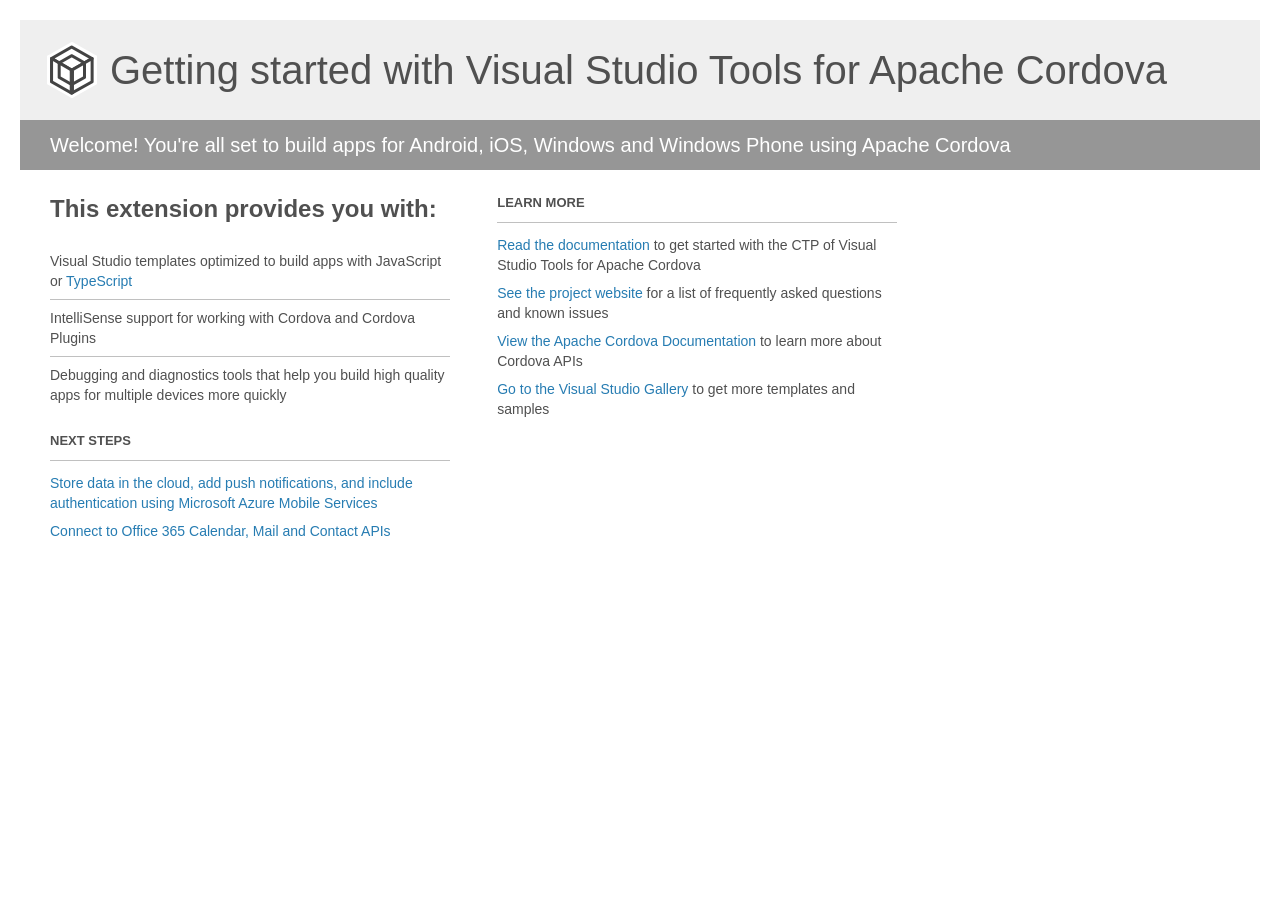
<file: NHLPlayerStats/NHLPlayerStats/Project_Readme.html>
﻿<!-- For the latest documentation, please visit http://go.microsoft.com/fwlink/?LinkID=397704 -->
<!DOCTYPE html>
<html lang="en">
<head>
    <meta charset="utf-8" />
    <title>Getting started with Visual Studio Tools for Apache Cordova</title>
    <style>
        body {
            background: #fff;
            color: #505050;
            font: 14px 'Segoe UI', tahoma, arial, helvetica, sans-serif;
            margin: 20px;
            padding: 0;
        }

        #footer {
            clear: both;
            font-size: 0.80em;
            padding-top: 100px;
        }

        #header {
            background: #efefef;
            padding: 0;
        }

            #header p {
                margin-top: 0px;
                font-size: 20px;
                color: #fff;
                background: #969696;
                padding: 0 30px;
                line-height: 50px;
            }

        h1 {
            background-image: url('[data-uri]');
            background-repeat: no-repeat;
            background-position-y: 50%;
            font-size: 40px;
            font-weight: normal;
            margin: 0px 20px;
            padding: 0 70px;
            line-height: 100px;
        }

        #main {
            padding: 5px 30px;
        }

        .section {
            width: 400px;
            float: left;
            margin: 0 4% 10px 0;
        }

            .section h2 {
                font-size: 13px;
                text-transform: uppercase;
                margin: 0;
                border-bottom: 1px solid silver;
                padding-bottom: 12px;
                margin-bottom: 8px;
            }

            .section.first {
                margin-left: 0;
            }

                .section.first h2 {
                    font-size: 24px;
                    text-transform: none;
                    border: none;
                }

                .section.first li {
                    border-top: 1px solid silver;
                    padding: 8px 0;
                }

                    .section.first li.first {
                        border-top: 0px;
                    }

            .section.last {
                margin-right: 0;
            }

        ul {
            list-style: none;
            padding: 0;
            margin: 0;
            line-height: 20px;
        }

        li {
            padding: 4px 0;
        }

        a {
            color: #267cb2;
            text-decoration: none;
        }

            a:hover {
                text-decoration: underline;
            }
    </style>
</head>
<body>
    <div id="header">
        <h1>Getting started with Visual Studio Tools for Apache Cordova</h1>
        <p>Welcome! You're all set to build apps for Android, iOS, Windows and Windows Phone using Apache Cordova</p>
    </div>

    <div id="main">
        <div class="section first">
            <h2>This extension provides you with:</h2>
            <ul>
                <li class="first">Visual Studio templates optimized to build apps with JavaScript or <a href="http://go.microsoft.com/fwlink/?LinkID=511860">TypeScript</a></li>
                <li>IntelliSense support for working with Cordova and Cordova Plugins</li>
                <li>Debugging and diagnostics tools that help you build high quality apps for multiple devices more quickly</li>
            </ul>
        </div>

        <div class="section">
            <h2>Learn More</h2>
            <ul>
                <li><a href="http://go.microsoft.com/fwlink/?LinkID=397716">Read the documentation</a> to get started with the CTP of Visual Studio Tools for Apache Cordova</li>
                <li><a href="http://go.microsoft.com/fwlink/?LinkID=398476">See the project website</a> for a list of frequently asked questions and known issues</li>
                <li><a href="http://go.microsoft.com/fwlink/?LinkID=511861">View the Apache Cordova Documentation</a> to learn more about Cordova APIs</li>
                <li><a href="http://go.microsoft.com/fwlink/?LinkID=398034">Go to the Visual Studio Gallery</a> to get more templates and samples</li>
            </ul>
        </div>

        <div class="section">
            <h2>Next Steps</h2>
            <ul>
                <li><a href="http://go.microsoft.com/fwlink/?LinkID=511863">Store data in the cloud, add push notifications, and include authentication using Microsoft Azure Mobile Services</a></li>
                <li><a href="http://go.microsoft.com/fwlink/?LinkID=511864">Connect to Office 365 Calendar, Mail and Contact APIs</a></li>
            </ul>
        </div>
    </div>
</body>
</html>
</file>
